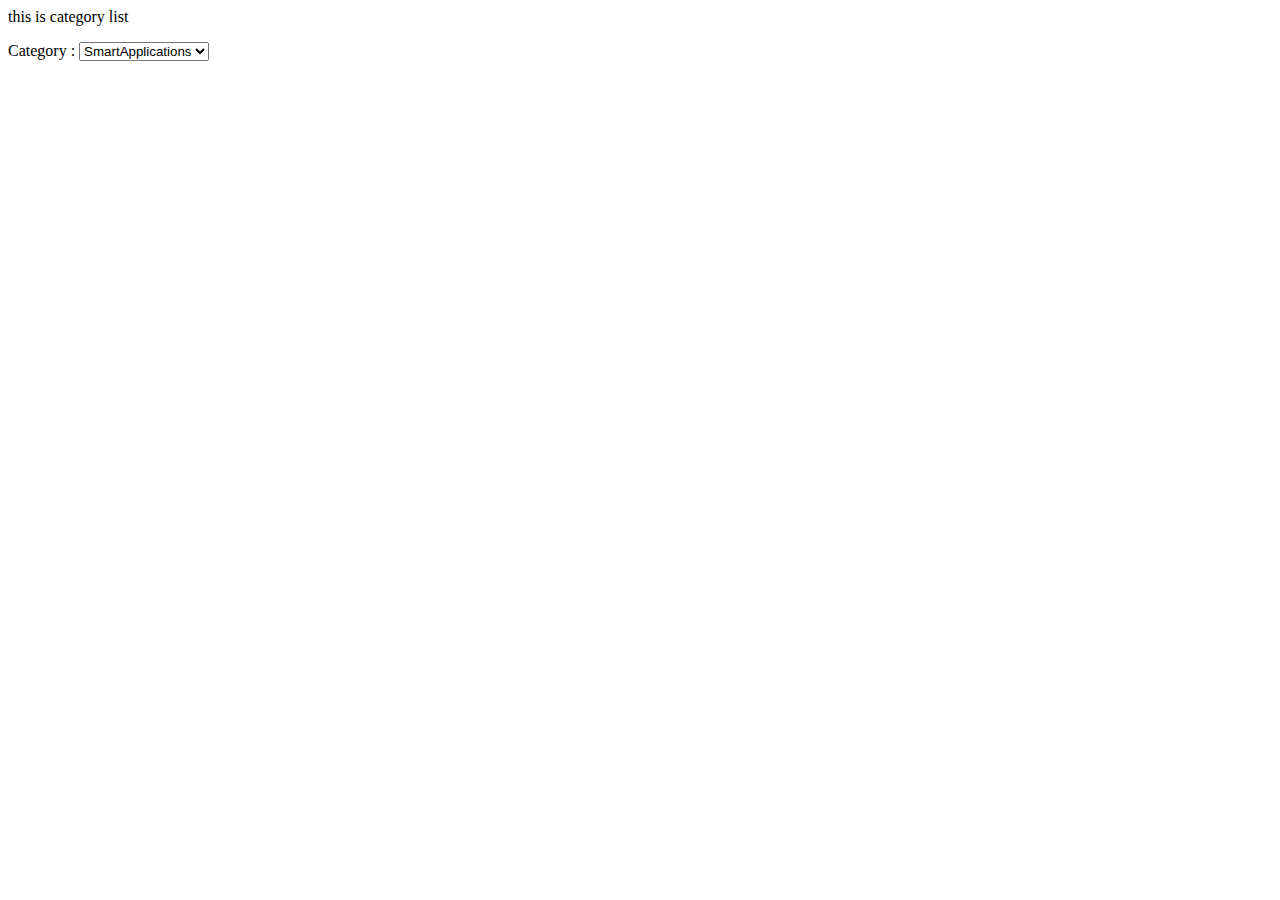
<file: Categories.html>
<html>
    <body>
        <p>this is category list</p>
<label>     
        Category :  
</label>   
<select>  
<option value="SmartApplications">SmartApplications</option>  
<option value="GROCERIES">GROCERIES</option>  
<option value="ACCESSORIES">ACCESSORIES</option>  
<option value="CLOTHING">CLOTHING</option>
    </body>
</html>
</file>
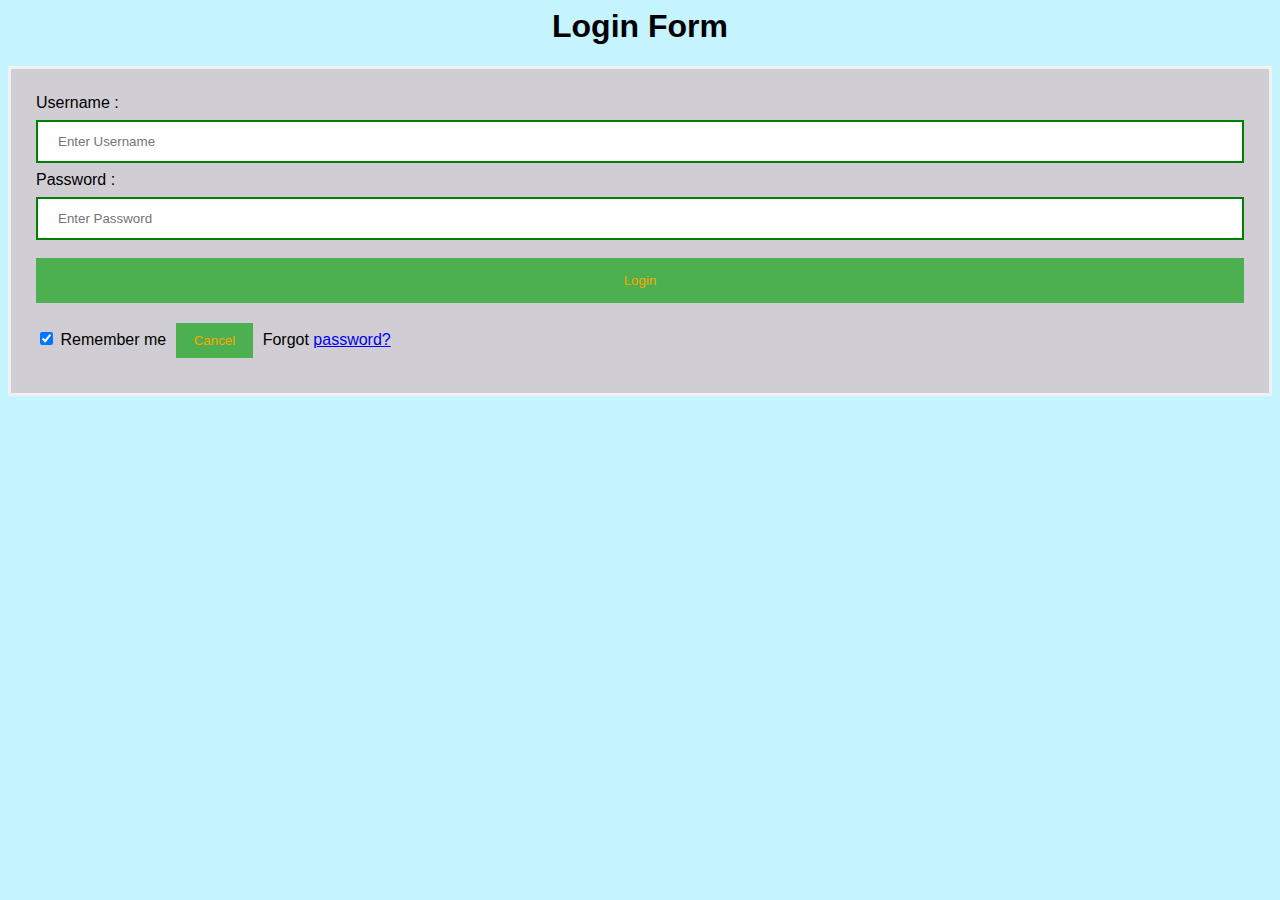
<file: Login.html>
<html>   
<head>  
<link rel="stylesheet" href="style.css">
<title> Login Page </title>  
</head>    
<body>    
    <center> <h1> Login Form </h1> </center>   
    <form>  
        <div class="container">   
            <label>Username : </label>   
            <input type="text" placeholder="Enter Username" name="username" required>  
            <label>Password : </label>   
            <input type="password" placeholder="Enter Password" name="password" required>  
            <button type="submit">Login</button>   
            <input type="checkbox" checked="checked"> Remember me   
            <button type="button" class="cancelbtn"> Cancel</button>   
            Forgot <a href="#"> password? </a>   
        </div>   
    </form>     
</body>     
</html>
</file>
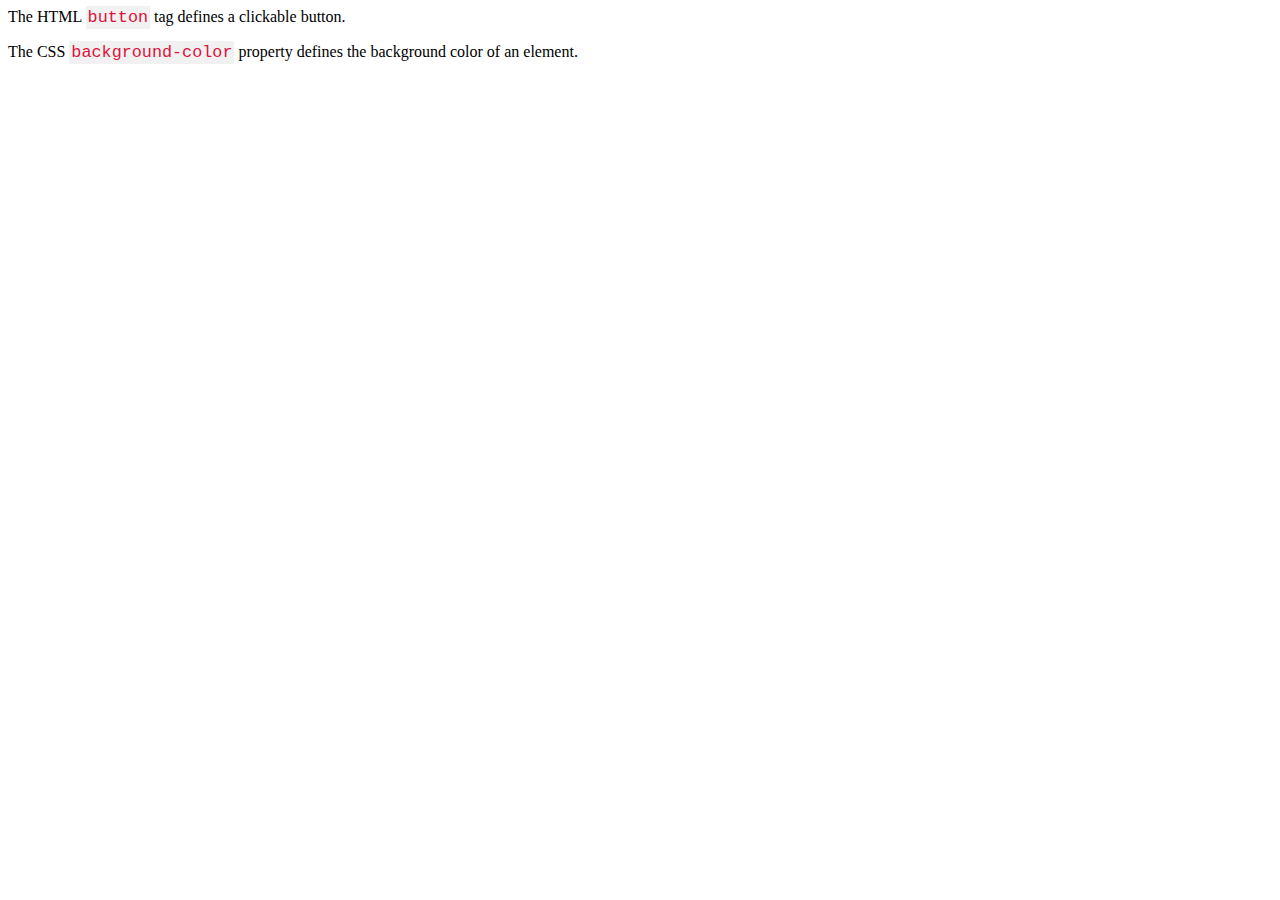
<file: Pravss.html>
<html>
<head>
<style>
code {
  font-family: Consolas,"courier new";
  color: crimson;
  background-color: #f1f1f1;
  padding: 2px;
  font-size: 105%;
}
</style> 
</head>
<body>

<p>The HTML <code>button</code> tag defines a clickable button.</p>
<p>The CSS <code>background-color</code> property defines the background color of an element.</p>

</body>
</html>
</file>
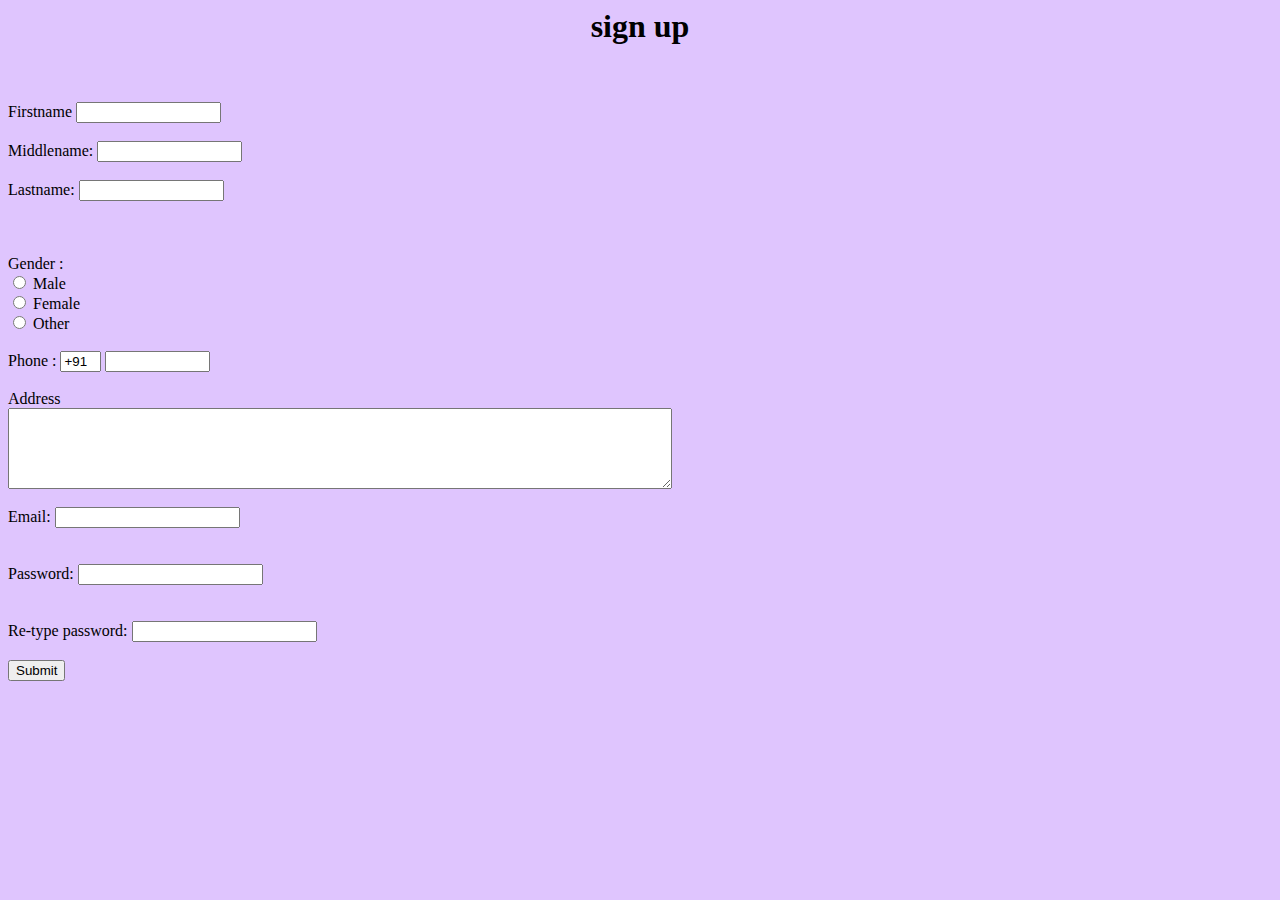
<file: reg.html>
<Html>  
    <head><center><h1>sign up</h1></center>
    <title>  
    Registration Page  
    </title>  
    </head>  
    <body bgcolor=#DFC5FE>  
    <br>  
    <br>  
    <form>  
      
    <label> Firstname </label>         
    <input type="text" name="firstname" size="15"/> <br> <br>  
    <label> Middlename: </label>     
    <input type="text" name="middlename" size="15"/> <br> <br>  
    <label> Lastname: </label>         
    <input type="text" name="lastname" size="15"/> <br> <br>  
      
      
     
      
    </select>  
      
    <br>  
    <br>  
    <label>   
    Gender :  
    </label><br>  
    <input type="radio" name="male"/> Male <br>  
    <input type="radio" name="female"/> Female <br>  
    <input type="radio" name="other"/> Other  
    <br>  
    <br>  
      
    <label>   
    Phone :  
    </label>  
    <input type="text" name="country code"  value="+91" size="2"/>   
    <input type="text" name="phone" size="10"/> <br> <br>  
    Address  
    <br>  
    <textarea cols="80" rows="5" value="address">  
    </textarea>  
    <br> <br>  
    Email:  
    <input type="email" id="email" name="email"/> <br>    
    <br> <br>  
    Password:  
    <input type="Password" id="pass" name="pass"> <br>   
    <br> <br>  
    Re-type password:  
    <input type="Password" id="repass" name="repass"> <br> <br>  
    <input type="button" value="Submit"/>  
    </form>  
    </body>  
    </html>
</file>
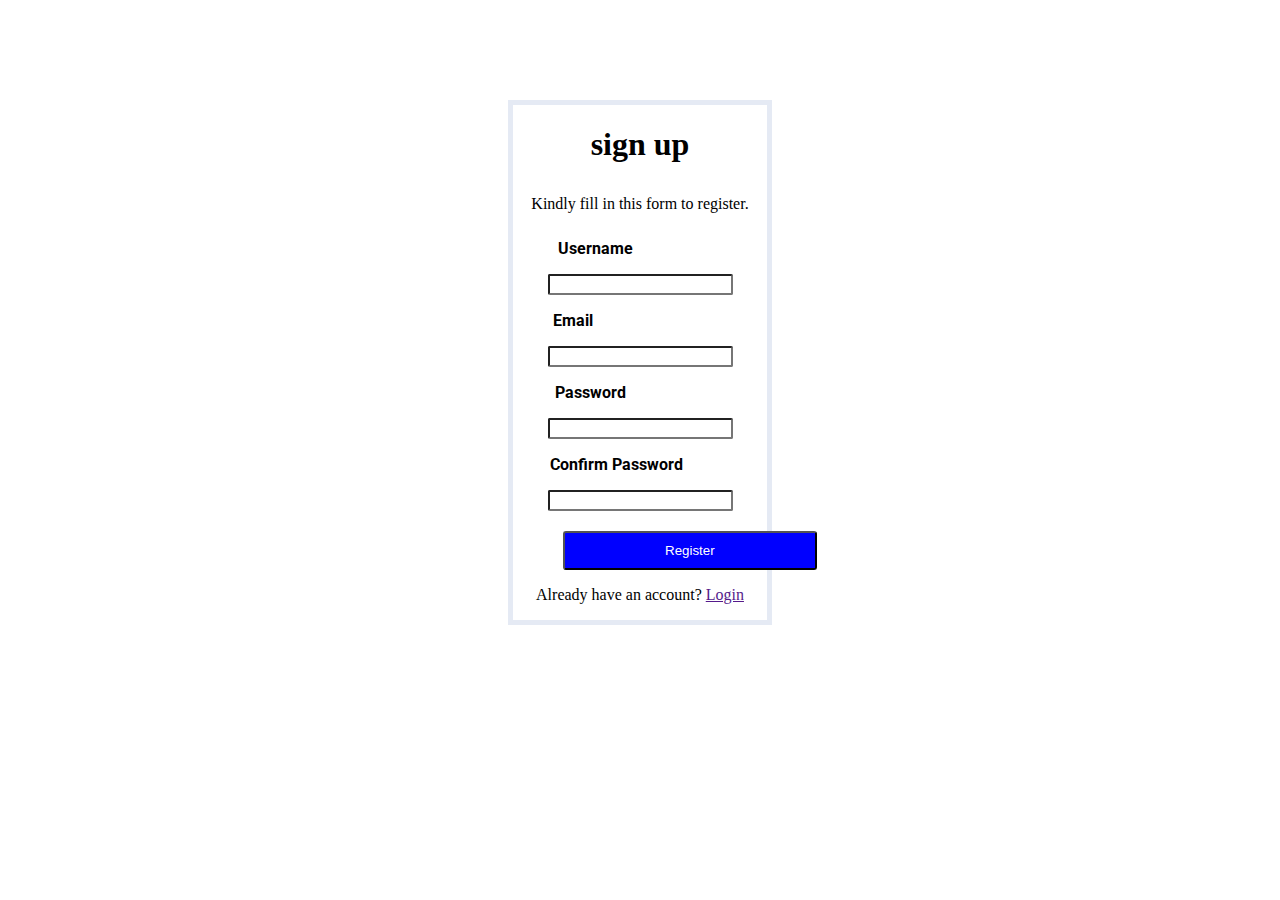
<file: registration.html>
<html>
    <head>
        <link rel="stylesheet" href="registration.css">
    </head>
        <body>
            
            <div class="bg-container d-flex flex-row justify content center">
                <h1 class="heading">sign up</h1>
                <p class="title">Kindly fill in this form to register.</p>
             <div class="card">
                <p class="paragraph1" >Username</p>
                <input type="text" class="ip">
                <p class="paragraph2" >Email</p>
                <input type="text" class="ip">
                <p class="paragraph3">Password</p>
                <input type="text" class="ip">
                <p class="paragraph4">Confirm Password</p>
                <input type="text" class="ip">    
              </div>
              <div class="divtag text-center">
              <button class="button1 text-center">Register</button>
              </div>
              <p class="para">Already have an account? <a href="" class="link">Login</a></p>
              
            
             </div>
           
        </body>
</html>
</file>
<file: style.css>
Body {  
    font-family: Calibri, Helvetica, sans-serif;  
    background-color: #c5f3fe;  
  }  
  button {   
         background-color: #4CAF50;   
         width: 100%;  
          color: orange;   
          padding: 15px;   
          margin: 10px 0px;   
          border: none;   
          cursor: pointer;   
           }   
   form {   
          border: 3px solid #f1f1f1;   
      }   
   input[type=text], input[type=password] {   
          width: 100%;   
          margin: 8px 0;  
          padding: 12px 20px;   
          display: inline-block;   
          border: 2px solid green;   
          box-sizing: border-box;   
      }  
   button:hover {   
          opacity: 0.7;   
      }   
    .cancelbtn {   
          width: auto;   
          padding: 10px 18px;  
          margin: 10px 5px;  
      }   
          
       
   .container {   
          padding: 25px;   
          background-color: rgb(208, 206, 212);  
      }
</file>
<file: registration.css>
@import url('https://fonts.googleapis.com/css2?family=Bree+Serif&family=Caveat:wght@400;700&family=Lobster&family=Monoton&family=Open+Sans:ital,wght@0,400;0,700;1,400;1,700&family=Playfair+Display+SC:ital,wght@0,400;0,700;1,700&family=Playfair+Display:ital,wght@0,400;0,700;1,700&family=Roboto:ital,wght@0,400;0,700;1,400;1,700&family=Source+Sans+Pro:ital,wght@0,400;0,700;1,700&family=Work+Sans:ital,wght@0,400;0,700;1,700&display=swap');

.heading {
    text-align: center;
}
.divtag {
    margin-left: 50px;
}
.title {
    text-align:center;
    padding: 10px;
}
.card {
    font-family: "Roboto";
    text-align: center;
    
    
}
.paragraph1 {
    padding-left:10px;
   font-weight: bold;
   margin-right:100px;
   
}
.paragraph2 {
   font-weight: bold;
   margin-right:135px;
   
}
.paragraph3 {
    font-weight: bold;
    margin-right:100px;
    
 }
 .paragraph4 {
    font-weight: bold;
    margin-right:47px;
    
 }
.para{
    text-align:center;
}
.button1 {
    
    text-align: center;
    border-radius: 3px;
    background-color: blue;
    color:#ffffff;
    padding:10px;
    margin-top: 20px;
    padding-left: 100px;
    padding-right: 100px;

}
.ip {
    border-radius:2px;
    text-align: center;
}
.bg-container {
    background-color: #ffffff;
    border-style: solid;
    border-width: 5px;
    border-color: #e5eaf4;
    border-radius: 0px;
    margin-right:500px;
    margin-left:500px;
    margin-top:100px;
}
</file>
